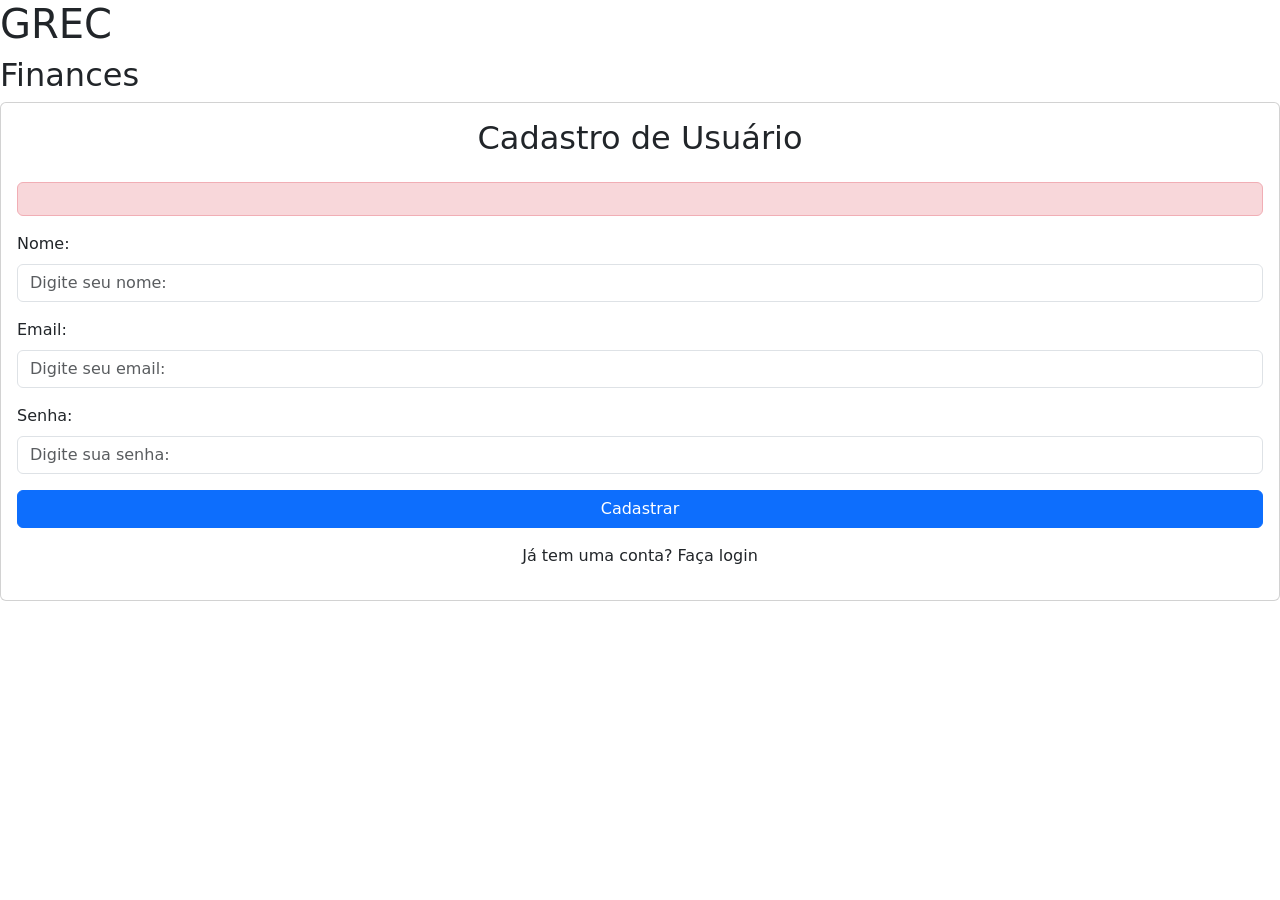
<file: src/main/resources/templates/cadastro.html>
<!DOCTYPE html>
<html xmlns:th="http://www.thymeleaf.org">
<head>
    <title>Cadastro de Usuário</title>
    <link href="https://cdn.jsdelivr.net/npm/bootstrap@5.3.2/dist/css/bootstrap.min.css" rel="stylesheet">
    <link rel="stylesheet" href="https://cdnjs.cloudflare.com/ajax/libs/font-awesome/6.4.0/css/all.min.css">
    <link rel="stylesheet" th:href="@{/css/cadastro.css}">
</head>
<body>
    <div class="login-container">
        <div class="brand-panel">
            <div class="brand-content">
                <h1 class="brand-main">GREC</h1>
                <h2 class="brand-sub">Finances</h2>
            </div>
        </div>

        <div class="form-panel">
            <div class="card login-card">
                <div class="card-body">
                    <h2 class="card-title text-center mb-4">Cadastro de Usuário</h2>
                    <form th:action="@{/cadastro}" th:object="${usuario}" method="post">
                        <div th:if="${cadastroError}" class="alert alert-danger" th:text="${cadastroError}"></div>
                        <div class="mb-3">
                            <label for="nome" class="form-label">Nome:</label>
                            <input type="text" id="nome" th:field="*{nome}" class="form-control" placeholder="Digite seu nome:" required />
                        </div>
                        <div class="mb-3">
                            <label for="email" class="form-label">Email:</label>
                            <input type="email" id="email" th:field="*{email}" class="form-control" placeholder="Digite seu email:" required />
                        </div>
                        <div class="mb-3">
                            <label for="senha" class="form-label">Senha:</label>
                            <input type="password" id="senha" th:field="*{senha}" class="form-control" placeholder="Digite sua senha:" required />
                        </div>
                        <div class="d-grid">
                            <button type="submit" class="btn btn-primary">Cadastrar</button>
                        </div>
                    </form>
                    <div class="text-center mt-3">
                        <p class="texto-clicavel">Já tem uma conta? <a th:href="@{/login}">Faça login</a></p>
                    </div>
                </div>
            </div>
        </div>
    </div>

    <!-- Bootstrap 5 JS -->
    <script src="https://cdn.jsdelivr.net/npm/bootstrap@5.3.2/dist/js/bootstrap.bundle.min.js"></script>
</body>
</html>
</file>
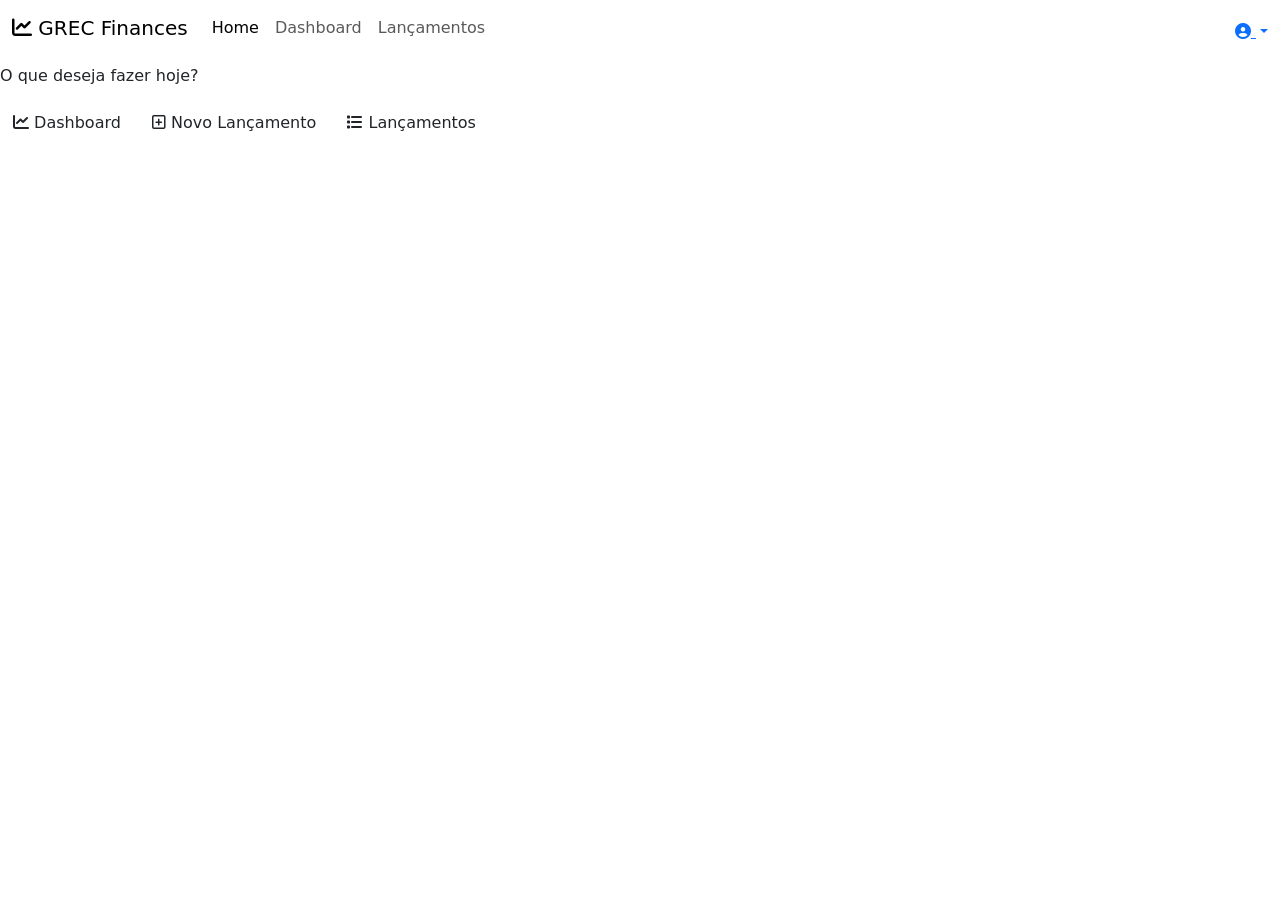
<file: src/main/resources/templates/home.html>
<!DOCTYPE html>
<html xmlns:th="http://www.thymeleaf.org">
<head>
    <meta charset="UTF-8">
    <meta name="viewport" content="width=device-width, initial-scale=1.0">
    <title>Home - GREC Finances</title>
    <link href="https://cdn.jsdelivr.net/npm/bootstrap@5.3.2/dist/css/bootstrap.min.css" rel="stylesheet">
    <link rel="stylesheet" href="https://cdnjs.cloudflare.com/ajax/libs/font-awesome/6.4.0/css/all.min.css">
    <link rel="stylesheet" th:href="@{/css/home.css}">
    <link rel="stylesheet" th:href="@{/css/lancamentos.css}">
</head>
<body>
    <!-- Navbar -->
    <nav class="navbar navbar-expand-lg">
        <div class="container-fluid">
            <a class="navbar-brand" href="javascript:void(0)">
                <i class="fas fa-chart-line"></i> GREC Finances
            </a>
            <div class="navbar-collapse">
                <ul class="navbar-nav">
                    <li class="nav-item">
                        <a class="nav-link active" th:href="@{/home}">Home</a>
                    </li>
                    <li class="nav-item">
                        <a class="nav-link" th:href="@{/dashboard}">Dashboard</a>
                    </li>
                    <li class="nav-item">
                        <a class="nav-link" th:href="@{/lancamentos}">Lançamentos</a>
                    </li>
                </ul>
            </div>
            <div class="navbar-icons">
                <p class="h5" th:text="${nomeUsuario}"></p>
                <div class="dropdown">
                    <a href="#" class="dropdown-toggle" data-bs-toggle="dropdown" aria-expanded="false">
                        <i class="fas fa-user-circle"></i>
                    </a>
                    <ul class="dropdown-menu dropdown-menu-dark dropdown-menu-end">
                        <li><a class="dropdown-item" th:href="@{/logout}">Sair</a></li>
                    </ul>
                </div>
            </div>
        </div>
    </nav>

    <!-- Container Principal -->
    <div class="container-main">
        <h1 class="h1" th:text="${mensagem}" style="font-size: 3rem"></h1>
        <p class="subtitle">O que deseja fazer hoje?</p>
        <!-- Opções -->
        <div class="btn-list">
            <!-- Vai para o Dashboard -->
            <a class="btn btn-nav" th:href="@{/dashboard}">
                <i class="fas fa-chart-line" aria-hidden="true"></i>
                <span>Dashboard</span>
            </a>
            <!-- Adiciona novo lançamento -->
            <button type="button" class="btn btn-nav" data-bs-toggle="modal" data-bs-target="#addLancamentoModal">
                <i class="far fa-plus-square" aria-hidden="true"></i>
                <span>Novo Lançamento</span>
            </button>
            <!-- Vai para a tela de Lançamentos -->
            <a class="btn btn-nav" th:href="@{/lancamentos}">
                <i class="fas fa-list" aria-hidden="true"></i>
                <span>Lançamentos</span>
            </a>
        </div>
    </div>

    <!-- Modal para Adicionar Lançamento -->
    <div class="modal fade" id="addLancamentoModal" tabindex="-1" aria-labelledby="addLancamentoModalLabel" aria-hidden="true">
        <div class="modal-dialog">
            <div class="modal-content">
                <div class="modal-header">
                    <h5 class="modal-title" id="addLancamentoModalLabel" style="color: #fff !important;">Adicionar Lançamento</h5>
                    <button type="button" class="btn-close" data-bs-dismiss="modal" aria-label="Close"></button>
                </div>
                <div class="modal-body">
                    <div class="alert alert-danger" role="alert" style="display: none;"></div>
                    <form id="addLancamentoForm">
                        <div class="mb-3">
                            <label for="descricao" class="form-label modal-label-color" style="color: #fff !important;">Título do lançamento</label>
                            <input type="text" class="form-control" id="descricao" name="descricao" placeholder="Digite aqui o título do lançamento (ex. Almoço restaurante x)." required>
                        </div>
                        <div class="row">
                            <div class="col-md-6 mb-3">
                                <label for="valor" class="form-label modal-label-color" style="color: #fff !important;">Valor</label>
                                <input type="number" class="form-control" id="valor" name="valor" step="0.01" placeholder="Informe o valor do lançamento" required>
                            </div>
                            <div class="col-md-6 mb-3">
                                <label for="tipo" class="form-label modal-label-color" style="color: #fff !important;">Tipo</label>
                                <select class="form-select" id="tipo" name="tipo" required>
                                    <option value="">Selecione o tipo</option>
                                    <option value="Receita">Receita</option>
                                    <option value="Despesa">Despesa</option>
                                </select>
                            </div>
                        </div>
                        <div class="row">
                            <div class="col-md-6 mb-3">
                                <label for="data" class="form-label modal-label-color" style="color: #fff !important;">Data</label>
                                <input type="date" class="form-control" id="data" name="data" required>
                            </div>
                            <div class="col-md-6 mb-3">
                                <label for="categoria" class="form-label modal-label-color" style="color: #fff !important;">Categoria</label>
                                <select class="form-select" id="categoria" name="categoriaId" required>
                                    <option value="">Selecione a categoria</option>
                                    <option th:each="cat : ${categorias}"
                                            th:value="${cat.id}"
                                            th:text="${cat.nome}"></option>
                                </select>
                            </div>
                        </div>
                        <div class="modal-footer">
                            <button type="button" class="btn btn-secondary" data-bs-dismiss="modal">Cancelar</button>
                            <button type="submit" class="btn btn-primary">Adicionar</button>
                        </div>
                    </form>
                </div>
            </div>
        </div>
    </div>

    <script src="https://cdn.jsdelivr.net/npm/bootstrap@5.3.2/dist/js/bootstrap.bundle.min.js"></script>
    <script th:src="@{/js/modal.js}"></script>
</body>
</html>
</file>
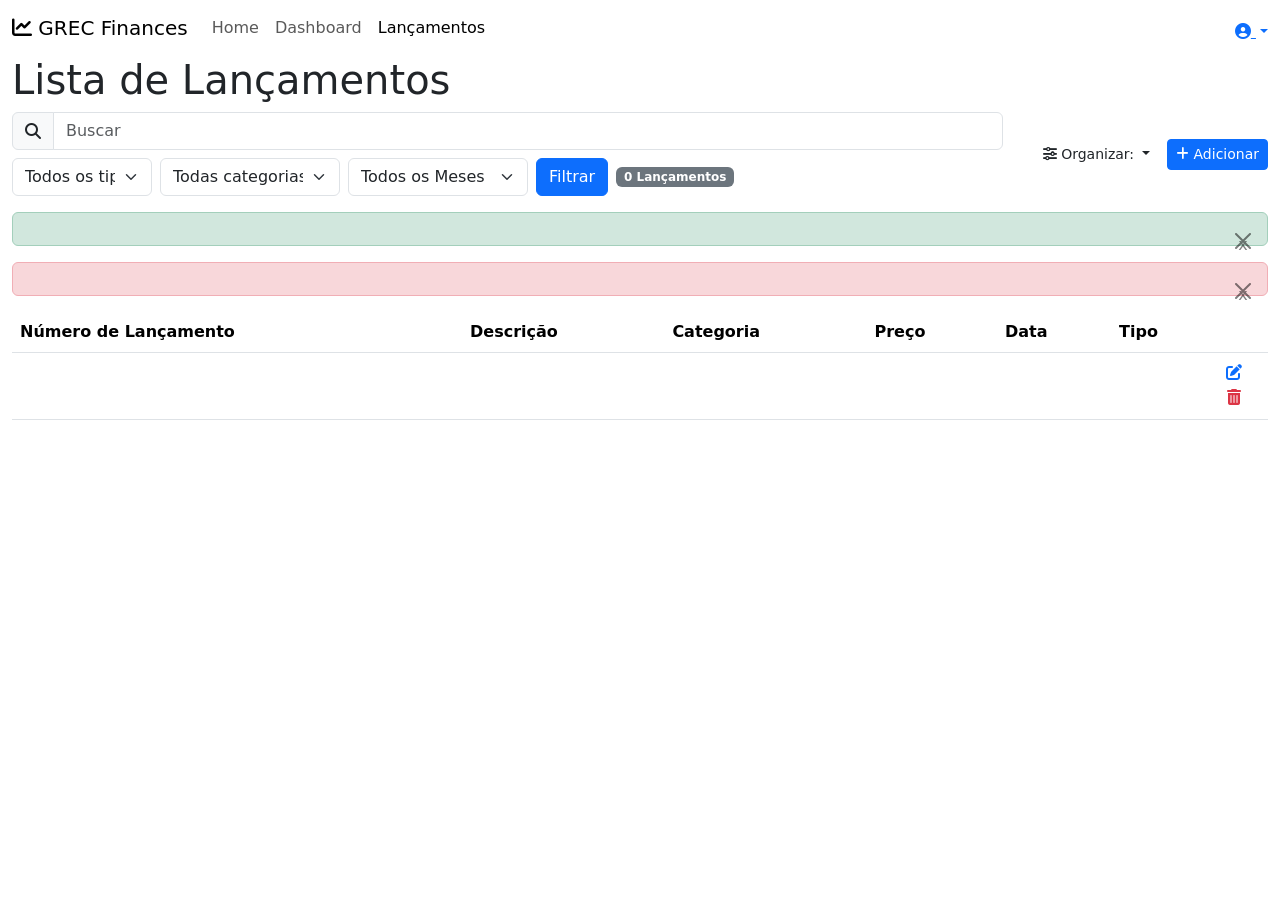
<file: src/main/resources/templates/lancamentos.html>
<!DOCTYPE html>
<html xmlns:th="http://www.thymeleaf.org">
<head>
    <meta charset="UTF-8">
    <meta name="viewport" content="width=device-width, initial-scale=1.0">
    <title>Lançamentos - GREC Finances</title>
    <link href="https://cdn.jsdelivr.net/npm/bootstrap@5.3.2/dist/css/bootstrap.min.css" rel="stylesheet">
    <link rel="stylesheet" href="https://cdnjs.cloudflare.com/ajax/libs/font-awesome/6.4.0/css/all.min.css">
    <link rel="stylesheet" th:href="@{/css/lancamentos.css}">
</head>
<body>
    <!-- Navbar -->
    <nav class="navbar navbar-expand-lg">
        <div class="container-fluid">
            <a class="navbar-brand" href="javascript:void(0)">
                <i class="fas fa-chart-line"></i> GREC Finances
            </a>
            <div class="navbar-collapse">
                <ul class="navbar-nav">
                    <li class="nav-item">
                        <a class="nav-link" th:href="@{/home}">Home</a>
                    </li>
                    <li class="nav-item">
                        <a class="nav-link" th:href="@{/dashboard}">Dashboard</a>
                    </li>
                    <li class="nav-item">
                        <a class="nav-link active" th:href="@{/lancamentos}">Lançamentos</a>
                    </li>
                </ul>
            </div>
            <div class="navbar-icons">
                <p class="h5" th:text="${nomeUsuario}"></p>
                <div class="dropdown">
                    <a href="#" class="dropdown-toggle" data-bs-toggle="dropdown" aria-expanded="false">
                        <i class="fas fa-user-circle"></i>
                    </a>
                    <ul class="dropdown-menu dropdown-menu-dark dropdown-menu-end">
                        <li><a class="dropdown-item" th:href="@{/logout}">Sair</a></li>
                    </ul>
                </div>
            </div>
        </div>
    </nav>

    <!-- Container Principal -->
    <main class="container-fluid">
        <h1 class="page-title">Lista de Lançamentos</h1>

        <!-- Seção de Controles -->
        <div class="d-flex justify-content-between align-items-center flex-wrap gap-3">
            <form th:action="@{/lancamentos}" method="get" class="d-flex align-items-center gap-2 flex-wrap">
                <div class="input-group">
                    <span class="input-group-text"><i class="fas fa-search"></i></span>
                    <input type="text" class="form-control" placeholder="Buscar" id="searchInput" name="search" th:value="${search}" >
                </div>
                <!-- Filtro por tipo -->
                <select class="form-select" name="tipo" style="max-width:140px" th:value="${tipo}">
                    <option value="">Todos os tipos</option>
                    <option value="Receita" th:selected="${tipo} == 'Receita'">Receita</option>
                    <option value="Despesa" th:selected="${tipo} == 'Despesa'">Despesa</option>
                </select>
                <!-- Filtro por categoria -->
                <select class="form-select" name="categoriaId" style="max-width:180px" th:value="${categoriaId}">
                    <option value="">Todas categorias</option>
                    <option th:each="cat : ${categorias}"
                            th:value="${cat.id}"
                            th:text="${cat.nome}"
                            th:selected="${categoriaId} == ${cat.id}"></option>
                </select>
                <!-- Filtro por mês -->
                <select class="form-select" name="mes" style="max-width:180px">
                    <option value="">Todos os Meses</option>
                    <option value="1" th:selected="${mes} == 1">Janeiro</option>
                    <option value="2" th:selected="${mes} == 2">Fevereiro</option>
                    <option value="3" th:selected="${mes} == 3">Março</option>
                    <option value="4" th:selected="${mes} == 4">Abril</option>
                    <option value="5" th:selected="${mes} == 5">Maio</option>
                    <option value="6" th:selected="${mes} == 6">Junho</option>
                    <option value="7" th:selected="${mes} == 7">Julho</option>
                    <option value="8" th:selected="${mes} == 8">Agosto</option>
                    <option value="9" th:selected="${mes} == 9">Setembro</option>
                    <option value="10" th:selected="${mes} == 10">Outubro</option>
                    <option value="11" th:selected="${mes} == 11">Novembro</option>
                    <option value="12" th:selected="${mes} == 12">Dezembro</option>
                </select>

                <button type="submit" class="btn btn-primary">Filtrar</button>
                <span class="badge bg-secondary"><strong id="totalCount" th:text="${total}">0</strong> Lançamentos</span>
            </form>
            <div class="d-flex gap-2 flex-wrap">
                <div class="dropdown">
                    <button class="btn btn-sm dropdown-toggle" type="button" id="sortDropdown" data-bs-toggle="dropdown" aria-expanded="false">
                        <i class="fas fa-sliders-h"></i> Organizar: <span th:text="${sortNames.get(sort)} ?: 'Padrão'"></span>
                    </button>
                    <ul class="dropdown-menu dropdown-menu-dark" aria-labelledby="sortDropdown">
                        <li><a class="dropdown-item" th:href="@{/lancamentos(search=${search}, tipo=${tipo}, categoriaId=${categoriaId}, mes=${mes}, sort='recente')}" th:classappend="${sort} == 'recente' ? 'active' : ''">Mais Recentes</a></li>
                        <li><a class="dropdown-item" th:href="@{/lancamentos(search=${search}, tipo=${tipo}, categoriaId=${categoriaId}, mes=${mes}, sort='velho')}" th:classappend="${sort} == 'velho' ? 'active' : ''">Mais Antigos</a></li>
                        <li><a class="dropdown-item" th:href="@{/lancamentos(search=${search}, tipo=${tipo}, categoriaId=${categoriaId}, mes=${mes}, sort='valor')}" th:classappend="${sort} == 'valor' ? 'active' : ''">Valor (maior)</a></li>
                        <li><a class="dropdown-item" th:href="@{/lancamentos(search=${search}, tipo=${tipo}, categoriaId=${categoriaId}, mes=${mes}, sort='nome')}" th:classappend="${sort} == 'nome' ? 'active' : ''">Nome (A-Z)</a></li>
                    </ul>
                </div>
                <!--  INSERT 1 - O botão abre o modal com o formulário. -->
                <button type="button" class="btn btn-sm btn-primary" data-bs-toggle="modal" data-bs-target="#addLancamentoModal">
                    <i class="fas fa-plus"></i> Adicionar
                </button>
            </div>
        </div>

        <!-- Seção de Filtros e Paginação (escondidos) -->
        <!-- ... -->

        <!-- Mensagens de Sucesso e Erro -->
        <!-- DELETE 5 - Através do RedirectAttributes, a página recebe o atributo erro ou sucesso com conteúdo, fazendo a div correpondente aparecer com a mensagem -->
        <div th:if="${sucesso}" class="alert alert-success alert-dismissible fade show mt-3" role="alert">
            <span th:text="${sucesso}"></span>
            <button type="button" class="btn-close" data-bs-dismiss="alert" aria-label="Close" style="color: #000000 !important;">x</button>
        </div>
        <div th:if="${erro}" class="alert alert-danger alert-dismissible fade show mt-3" role="alert">
            <span th:text="${erro}"></span>
            <button type="button" class="btn-close" data-bs-dismiss="alert" aria-label="Close" style="color: #000000 !important;">x</button>
        </div>

        <!-- Tabela -->
        <div class="table-responsive mt-3">
            <table class="table">
                <thead>
                    <tr>
                        <th>Número de Lançamento</th>
                        <th>Descrição</th>
                        <th>Categoria</th>
                        <th>Preço</th>
                        <th>Data</th>
                        <th>Tipo</th>
                        <th style="width: 50px;"></th>
                    </tr>
                </thead>
                <tbody id="lancamentosBody">
                    <tr th:each="lancamento : ${lancamentos}">
                        <td th:text="${lancamento.id}"></td>
                        <td th:text="${lancamento.descricao}"></td>
                        <td th:text="${lancamento.categoria.nome}"></td>
                        <td th:text="'R$ ' + ${#numbers.formatDecimal(lancamento.valor, 1, 'POINT', 2, 'COMMA')}"></td>
                        <td th:text="${#temporals.format(lancamento.data, 'dd/MM/yyyy')}"></td>
                        <td>
                            <span th:classappend="${lancamento.tipo == 'Receita'} ? 'text-success' : 'text-danger'"
                                  th:text="${lancamento.tipo}"></span>
                        </td>
                        <td>
                             <!-- UPDATE 1 - Ícone de editar que abre o modal com formulário (segue em modal.js)-->
                            <a href="#" class="text-primary me-2 edit-btn" title="Editar"
                               data-bs-toggle="modal" data-bs-target="#editModal" th:attr="data-lancamento-id=${lancamento.id}">
                                <i class="fas fa-edit"></i>
                            </a>
                            <!-- DELETE 1 - Formulário que recebe o id do lançamento correspondente e submita para exclusão com requisição POST à API (segue no LancamentosController)-->
                            <form th:action="@{/lancamentos/excluir/{id}(id=${lancamento.id})}" method="post" style="display:inline;" onsubmit="return confirm('Tem certeza que deseja excluir este lançamento?');">
                                <button type="submit" class="btn btn-link text-danger p-0" title="Excluir">
                                    <i class="fas fa-trash-alt"></i>
                                </button>
                            </form>
                        </td>
                    </tr>
                </tbody>
            </table>
        </div>
    </main>

    <!-- Modal para Adicionar Lançamento -->
    <!-- INSERT 2 - O usuário digita descrição, valor, tipo, data e categoria. (prossegue em modal.js) -->
    <div class="modal fade" id="addLancamentoModal" tabindex="-1" aria-labelledby="addLancamentoModalLabel" aria-hidden="true">
        <div class="modal-dialog">
            <div class="modal-content">
                <div class="modal-header">
                    <h5 class="modal-title" id="addLancamentoModalLabel" style="color: #ffffff !important;">Adicionar Lançamento</h5>
                    <button type="button" class="btn-close" data-bs-dismiss="modal" aria-label="Close"></button>
                </div>
                <div class="modal-body">
                    <div class="alert alert-danger" role="alert" style="display: none;"></div>
                    <form id="addLancamentoForm">
                        <div class="mb-3">
                            <label for="descricao" class="form-label modal-label-color" style="color: #ffffff !important;">Título do lançamento</label>
                            <input type="text" class="form-control" id="descricao" name="descricao" placeholder="Digite aqui o título do lançamento (ex. Almoço restaurante x)." required>
                        </div>
                        <div class="row">
                            <div class="col-md-6 mb-3">
                                <label for="valor" class="form-label modal-label-color" style="color: #ffffff !important;">Valor</label>
                                <input type="number" class="form-control" id="valor" name="valor" step="0.01" placeholder="Informe o valor do lançamento" required>
                            </div>
                            <div class="col-md-6 mb-3">
                                <label for="tipo" class="form-label modal-label-color" style="color: #ffffff !important;">Tipo</label>
                                <select class="form-select" id="tipo" name="tipo" required>
                                    <option value="">Selecione o tipo</option>
                                    <option value="Receita">Receita</option>
                                    <option value="Despesa">Despesa</option>
                                </select>
                            </div>
                        </div>
                        <div class="row">
                            <div class="col-md-6 mb-3">
                                <label for="data" class="form-label modal-label-color" style="color: #ffffff !important;">Data</label>
                                <input type="date" class="form-control" id="data" name="data" required>
                            </div>
                            <div class="col-md-6 mb-3">
                                <label for="categoria" class="form-label modal-label-color" style="color: #ffffff !important;">Categoria</label>
                                <select class="form-select" id="categoria" name="categoriaId" required>
                                    <option value="">Selecione a categoria</option>
                                    <option th:each="cat : ${categorias}"
                                            th:value="${cat.id}"
                                            th:text="${cat.nome}"></option>
                                </select>
                            </div>
                        </div>
                        <div class="modal-footer">
                            <button type="button" class="btn btn-secondary" data-bs-dismiss="modal">Cancelar</button>
                            <button type="submit" class="btn btn-primary">Adicionar</button>
                        </div>
                    </form>
                </div>
            </div>
        </div>
    </div>


    <!-- Modal para Edição -->
    <!-- UPDATE 4 - Formulário para edição que recebe os dados e submita através de requisição POST para o controller -->
    <div class="modal fade" id="editModal" tabindex="-1" aria-labelledby="editModalLabel" aria-hidden="true">
        <div class="modal-dialog">
            <div class="modal-content">
                <div class="modal-header">
                    <h5 class="modal-title" id="editModalLabel">Editar Lançamento</h5>
                    <button type="button" class="btn-close" data-bs-dismiss="modal" aria-label="Close"></button>
                </div>
                <div class="modal-body">
                    <form id="editForm" th:action="@{/lancamentos/editar}" method="post">
                        <input type="hidden" id="edit-id" name="id">

                        <div class="mb-3">
                            <label for="edit-descricao" class="form-label">Descrição</label>
                            <input type="text" class="form-control" id="edit-descricao" name="descricao" required>
                        </div>
                        <div class="mb-3">
                            <label for="edit-valor" class="form-label">Valor</label>
                            <input type="number" class="form-control" id="edit-valor" name="valor" step="0.01" required>
                        </div>
                        <div class="mb-3">
                            <label for="edit-data" class="form-label">Data</label>
                            <input type="date" class="form-control" id="edit-data" name="data" required>
                        </div>
                        <div class="mb-3">
                            <label for="edit-tipo" class="form-label">Tipo</label>
                            <select class="form-select" id="edit-tipo" name="tipo" required>
                                <option value="Receita">Receita</option>
                                <option value="Despesa">Despesa</option>
                            </select>
                        </div>
                        <div class="mb-3">
                            <label for="edit-categoria" class="form-label">Categoria</label>
                            <select class="form-select" id="edit-categoria" name="categoria" required>
                                <option th:each="cat : ${categorias}"
                                        th:value="${cat.id}"
                                        th:text="${cat.nome}"></option>
                            </select>
                        </div>
                        <button type="submit" class="btn btn-primary">Salvar Alterações</button>
                    </form>
                </div>
            </div>
        </div>
    </div>

    <script src="https://cdn.jsdelivr.net/npm/bootstrap@5.3.2/dist/js/bootstrap.bundle.min.js"></script>
    <script th:src="@{/js/modal.js}"></script>
</body>
</html>
</file>
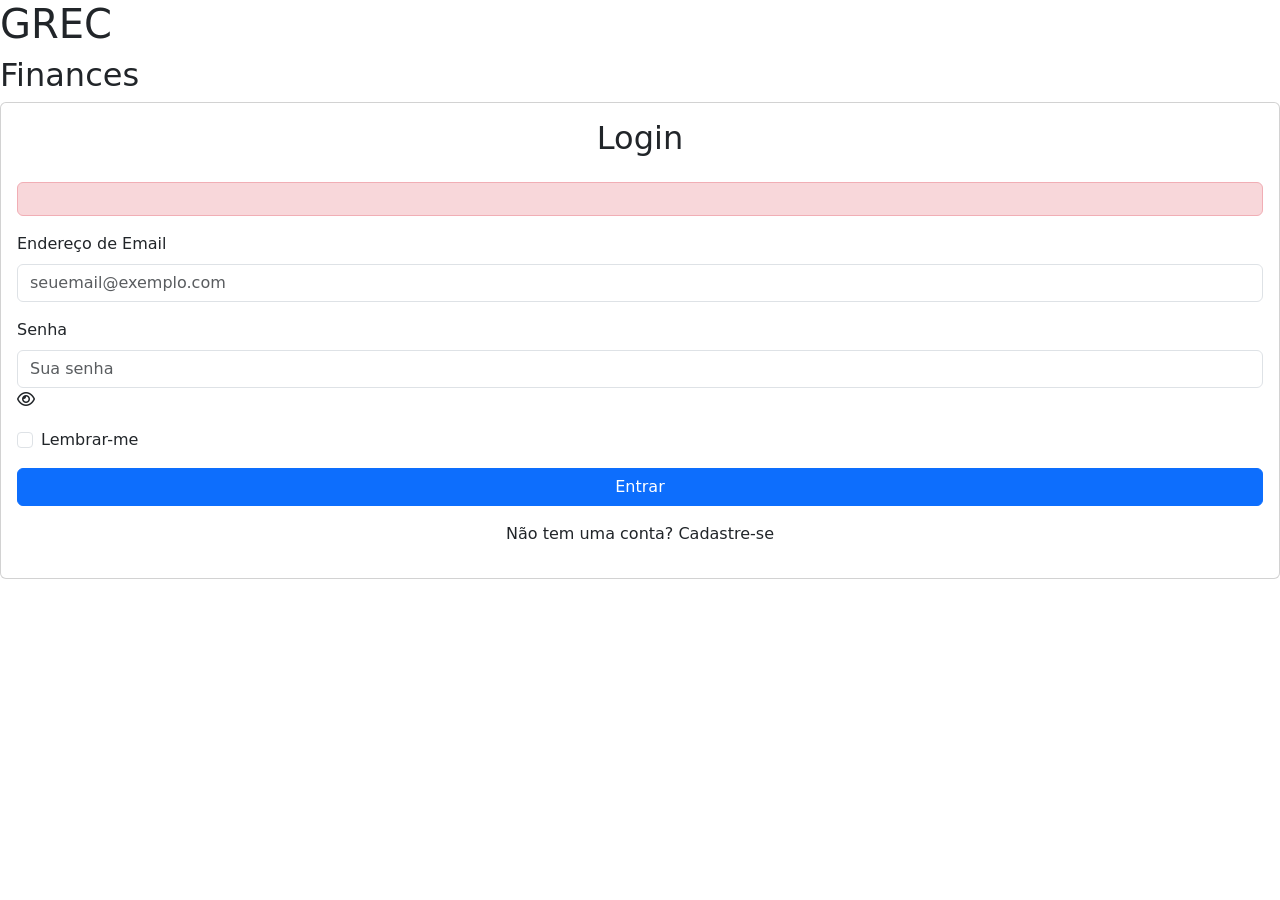
<file: src/main/resources/templates/login.html>
<!DOCTYPE html>
<html lang="pt-br" xmlns:th="http://www.thymeleaf.org">
<head>
    <meta charset="UTF-8">
    <meta name="viewport" content="width=device-width, initial-scale=1.0">
    <title>Tela de Login</title>
    <!-- Bootstrap 5 CSS -->
    <link href="https://cdn.jsdelivr.net/npm/bootstrap@5.3.2/dist/css/bootstrap.min.css" rel="stylesheet">
    <link rel="stylesheet" href="https://cdnjs.cloudflare.com/ajax/libs/font-awesome/6.4.0/css/all.min.css">
    <link rel="stylesheet" th:href="@{/css/login.css}">
</head>
<body>
    <div class="login-container">
        <div class="brand-panel">
            <div class="brand-content">
                <h1 class="brand-main">GREC</h1>
                <h2 class="brand-sub">Finances</h2>
            </div>
        </div>

        <div class="form-panel">
            <div class="card login-card">
                <div class="card-body">
                    <h2 class="card-title text-center mb-4">Login</h2>
                    <form th:action="@{/login}" method="post">
                        <div th:if="${loginError}" class="alert alert-danger" th:text="${loginError}"></div>
                        <!-- Campo de Email -->
                        <div class="mb-3">
                            <label for="email" class="form-label">Endereço de Email</label>
                            <input type="email" class="form-control" id="email" name="username" placeholder="seuemail@exemplo.com" required>
                        </div>
                        <!-- Campo de Senha -->
                        <div class="mb-3">
                            <label for="password" class="form-label">Senha</label>
                            <input type="password" class="form-control" id="password" name="password" placeholder="Sua senha" required>
                            <i class="fa-regular fa-eye password-toggle" aria-hidden="true" title="Mostrar senha"></i>
                        </div>
                        <!-- Checkbox "Lembrar-me" -->
                        <div class="mb-3 form-check">
                            <input type="checkbox" class="form-check-input" id="rememberMe">
                            <label class="form-check-label" for="rememberMe">Lembrar-me</label>
                        </div>
                        <!-- Botão de Login -->
                        <div class="d-grid">
                            <button type="submit" class="btn btn-primary">Entrar</button>
                        </div>
                    </form>
                    <div class="text-center mt-3">
                        <p class="texto-clicavel">Não tem uma conta? <a th:href="@{/cadastro}">Cadastre-se</a></p>
                    </div>
                </div>
            </div>
        </div>
    </div>
    <script>
        (function(){
            // Support multiple password toggles across pages (login, cadastro)
            document.querySelectorAll('.password-toggle').forEach(function(toggle){
                // find the nearest input[type="password"] within the same mb-3 container
                const container = toggle.closest('.mb-3');
                const pwd = container ? container.querySelector('input[type="password"]') : null;
                if(!pwd) return;
                toggle.addEventListener('click', function(){
                    const showing = pwd.type === 'text';
                    if(showing){
                        pwd.type = 'password';
                        toggle.classList.remove('fa-solid','fa-eye-slash');
                        toggle.classList.add('fa-regular','fa-eye');
                        toggle.setAttribute('title','Mostrar senha');
                    } else {
                        pwd.type = 'text';
                        toggle.classList.remove('fa-regular','fa-eye');
                        toggle.classList.add('fa-solid','fa-eye-slash');
                        toggle.setAttribute('title','Ocultar senha');
                    }
                });
            });
        })();
    </script>
</file>
